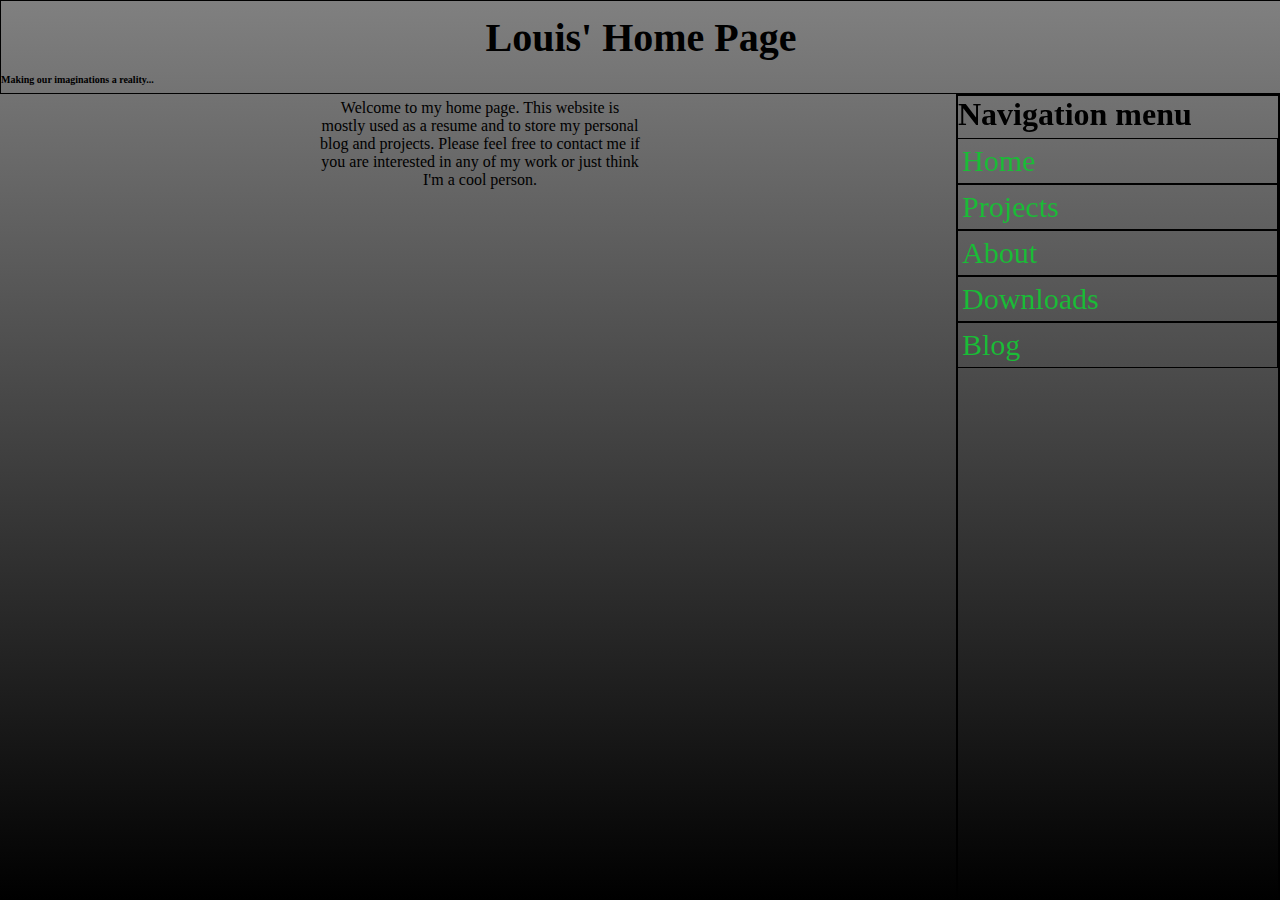
<file: index.html>
<!DOCTYPE html>
    <html>

        <!--    The purpose of this website is to demonstrate my abililty to creeate an interactive portfolio.
                By completing this webpage, it will be the first huge step into gettting into web development.
                It will also help me earn some heavy mullah
        -->

        <head>

            <!-- Meta data goes below-->
            <meta charset="UTF-8">
            <meta name="description" content="The official website of the wonderful LABThe3rd himself">
            <meta name="author" content = "Louis Bersine">
            <meta name="keywords" content = "Official,Home,Playground,Resume">
            <meta name="viewport" content = "width=device-width, initial-scale=1.0">

            <!-- Title goes below-->
            <title>Louis Bersine's Homepage</title>

            <!-- Style Sheet Linked Below-->
            <link rel="stylesheet" type="text/css" href="style.css">

        </head>
        <body>

            <!-- Global Headers Below here -->
            <div class="topBanner">

                <h1>
                     Louis' Home Page
                </h1>

                <h2>
                    Making our imaginations a reality... 
                </h2>

            </div>

            <!-- Global Menu bar (nav) Below Here -->
            <div class="sidebar">
                 <nav class = "menu">
                     <ul>
                         <h1>
                             Navigation menu
                         </h1>
                         <li><a href="openTest4552.html" class="current"> Home </a></li>
                         <li><a href="/projects/"> Projects </a></li>
                         <li><a href="/about/"> About </a></li>
                         <li><a href="/downloads/"> Downloads </a></li>
                         <li><a href="/blog/"> Blog </a></li>
                </ul>
            </nav>
        </div>

            <!-- HTML5 Forms Below -->

            <!-- Main Page Content Below Here -->

            <article id="intro">

                <section id="message">
                Welcome to my home page. This website is mostly used as a resume and to store my
                personal blog and projects. Please feel free to contact me if you are interested in any of my work
                or just think I'm a cool person.
                </section>

            </article>

                <!-- <article> - Block of content related to the main page -->

                <!-- <section> - specific region of body or article for grouping-->

                <!-- <aside> - contains similar content to the main content. Such as definitions, glossary, related articles, etc-->

                <!-- <span> - non-semantic element, meaning it can't be categorized by the above-->

            <!-- <div> - non-semantic block. Random section or object -->

            <!-- Global Footer -->
        
        </body>
    </html>

    <!--
        Useful commands
            <br> creates a line break in a paragraph
            <hr> represents a break, but with a change in topic... basically three <br> in a row
    -->
</file>
<file: style.css>
/*  Author          Louis Bersine
    Date Created    9/14/2018
    Description     This is my personal sites style sheet
*/



/* Body */
body {
    background-attachment: fixed;
    background-image: linear-gradient(to bottom,gray, black);
    margin: 0%;
}

/* text */
article {
    width: 25%;
    text-align: center;
    height: 75%;
    padding-top: 5px;
    margin-left: 25%;
}

/* Top Banner */
.topBanner{
    margin: 0px;
    padding: 0px;
    border-style: solid;
    border-width: 1px;
    height: 100%;
    width: 100%
}


.topBanner h1{
    height: 100%;
    margin: 1%;
    padding: 0px;
    font-size: 40px;
    text-align: center;
}

.topBanner h2{
    height: 100%;
    margin-top: 0%;
    padding: 0px;
    font-size: 10px;
    text-align: left;
}

/* Side Bar */

.menu{
    border-style: solid;
    border-width: 2px;
    position: fixed;
    right: 0;
    float: right;
    margin: 0%;
    margin-top: 0%;
    height: 100%;
    padding: 0px;
    width: 25%;
    
   overflow: hidden; /* enables scrolling when too much stuff */
}
.menu h1{
    float: left;
    margin:0%;
    margin-left: 0%;
    width: 100%;
    padding-bottom: 5px;
}
.menu ul {
    list-style-type: none;
    width: 100%;
    margin: 0%;
    padding: 0px;

}

.menu li {

   /* display: inline; */
   width: 100%;
   float:right;
   border-style: solid;
   border-width: 1px;
   margin: 0%;



}

.menu a{
    display: block;
    position: right;
    padding: 5px;
    font-size: 30px;
    text-decoration: none;
}




.menu a:link{
    color: #1bbc37;
}


.menu a:visited{
    color: #1bbc37;
}


.menu a:active{
    background-color: #008000;
}

.menu a:hover{
    background-color: #678ee9;
}
</file>
